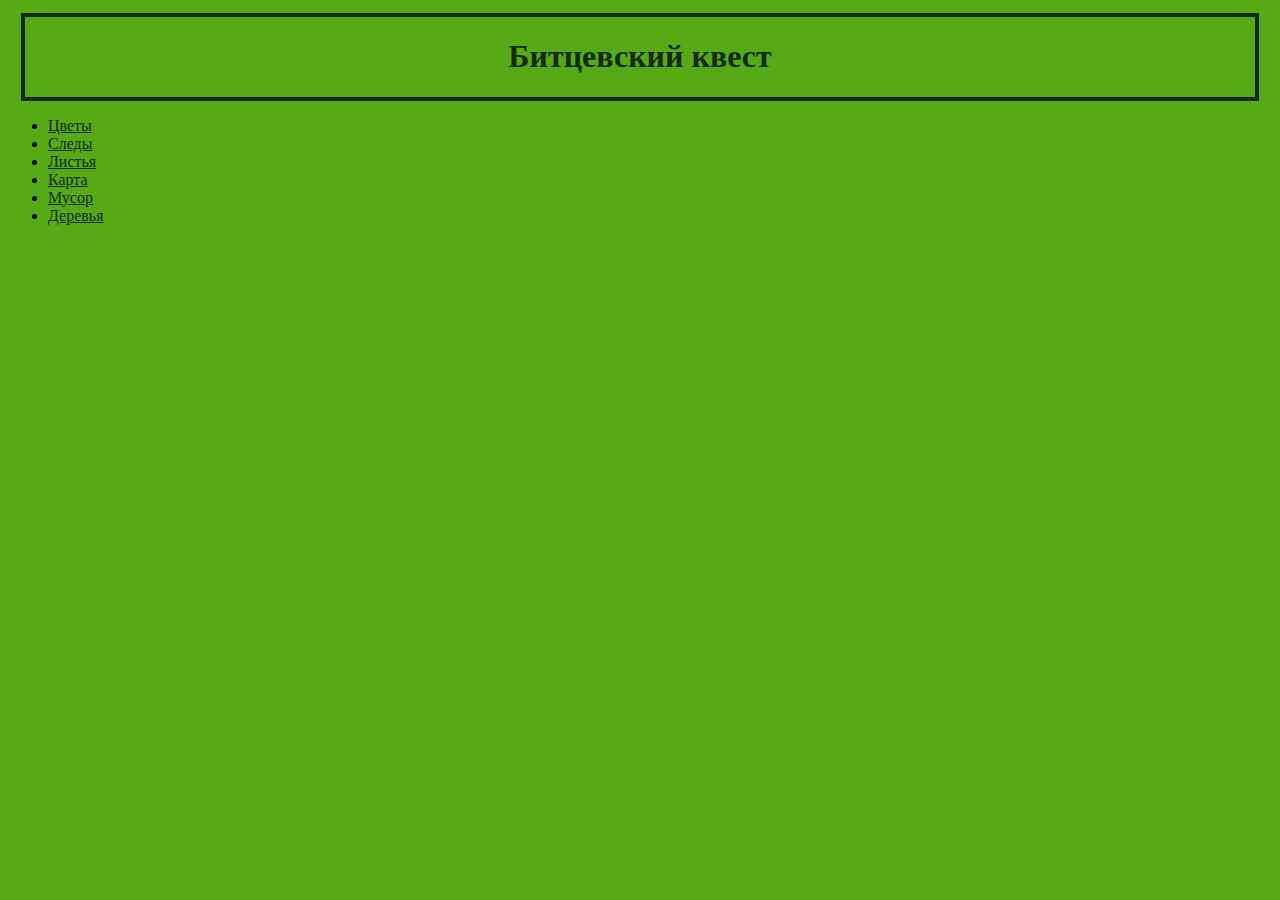
<file: index.html>
<!doctype html>

<html>
  <head>
    <meta charset="utf-8" />
    <link rel="stylesheet" href="style.css" />
    <title>Битцевский квест</title>
  </head>
  <body>
    <div class="header">
      <h1>Битцевский квест</h1>
    </div>
    <div class="content">
      <ul>
        <li>
          <a href="flowers.html">Цветы</a>
        </li>
        <li>
          <a href="footprints.html">Следы</a>
        </li>
        <li>
          <a href="leaves.html">Листья</a>
        </li>
        <li>
          <a href="map.html">Карта</a>
        </li>
        <li>
          <a href="trash.html">Мусор</a>
        </li>
        <li>
          <a href="trees.html">Деревья</a>
        </li>
      </ul>
    </div>
  </body>
</html>
</file>
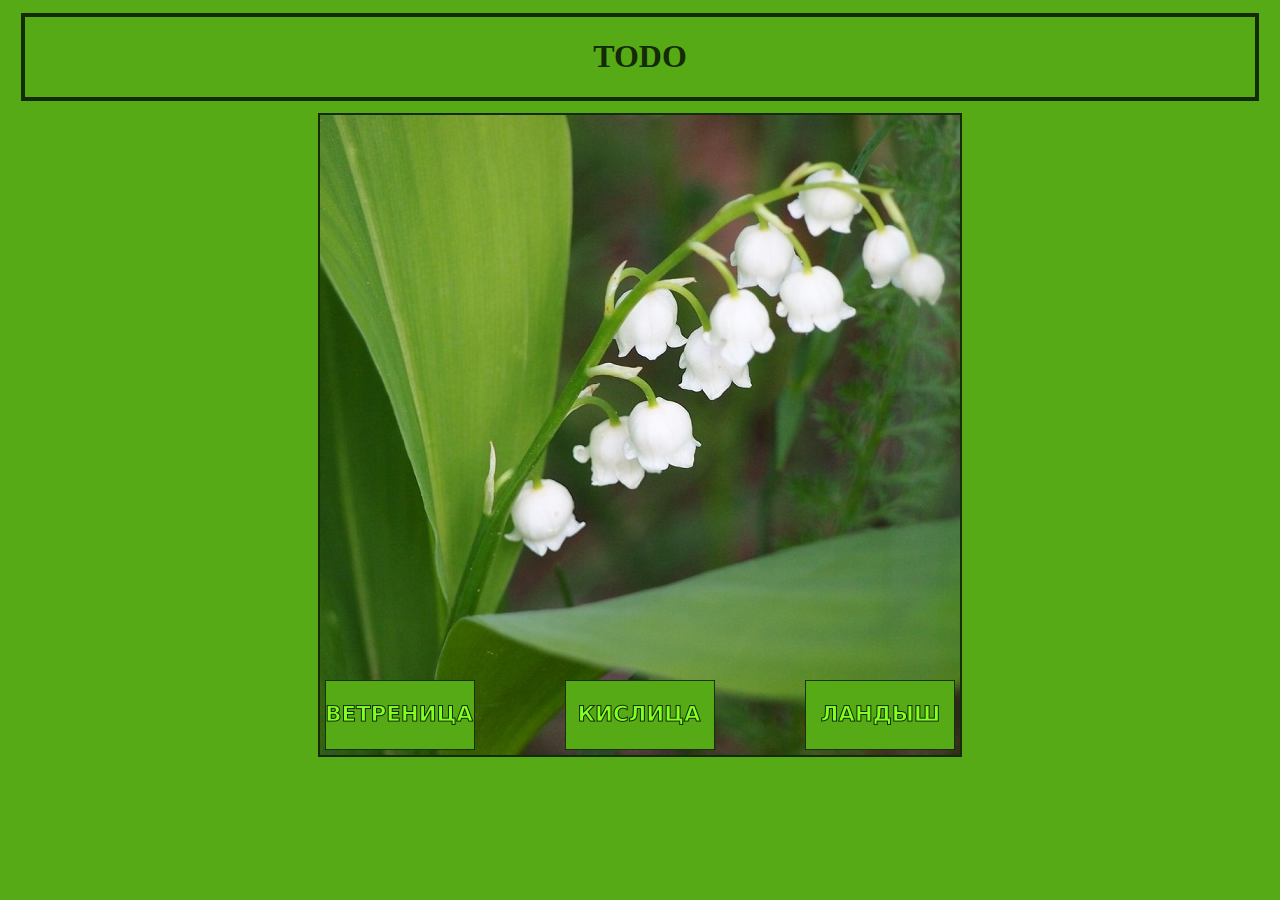
<file: flowers.html>
<!doctype html>

<html>
  <head>
    <meta charset="utf-8" />
    <link rel="stylesheet" href="style.css" />
    <title>TODO</title>
  </head>
  <body>
    <div class="header">
      <h1>TODO</h1>
    </div>
    <div class="content">
      <canvas id="flowers" width="640" height="640">
        Ваш браузер не поддерживает HTML5 - пожалуйста, обновите его!
      </canvas>
    </div>
    <script src="flowers.js" charset="utf-8"></script>
  </body>
</html>
</file>
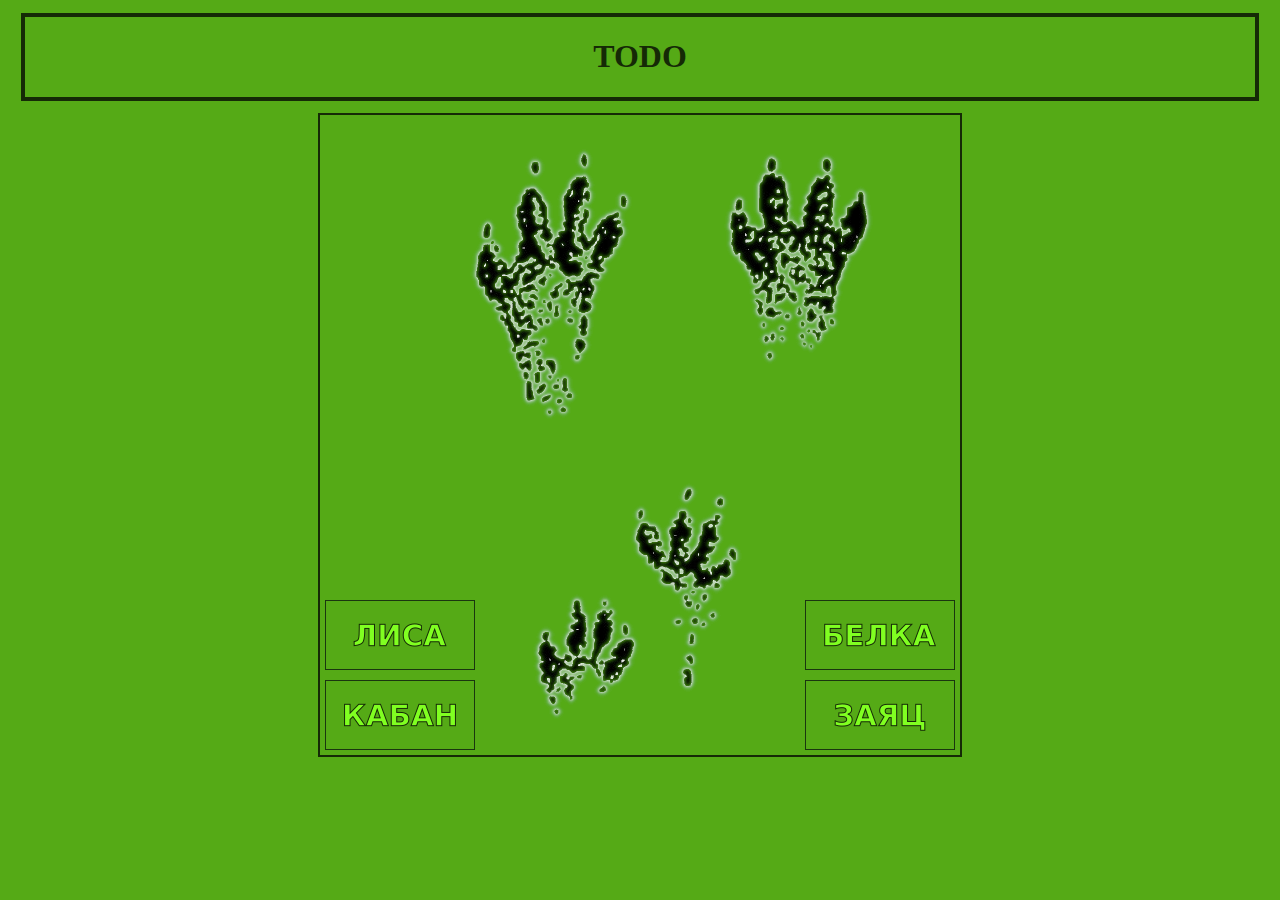
<file: footprints.html>
<!doctype html>

<html>
  <head>
    <meta charset="utf-8" />
    <link rel="stylesheet" href="style.css" />
    <title>TODO</title>
  </head>
  <body>
    <div class="header">
      <h1>TODO</h1>
    </div>
    <div class="content">
      <canvas id="footprints" width="640" height="640">
        Ваш браузер не поддерживает HTML5 - пожалуйста, обновите его!
      </canvas>
    </div>
    <script src="footprints.js" charset="utf-8"></script>
  </body>
</html>
</file>
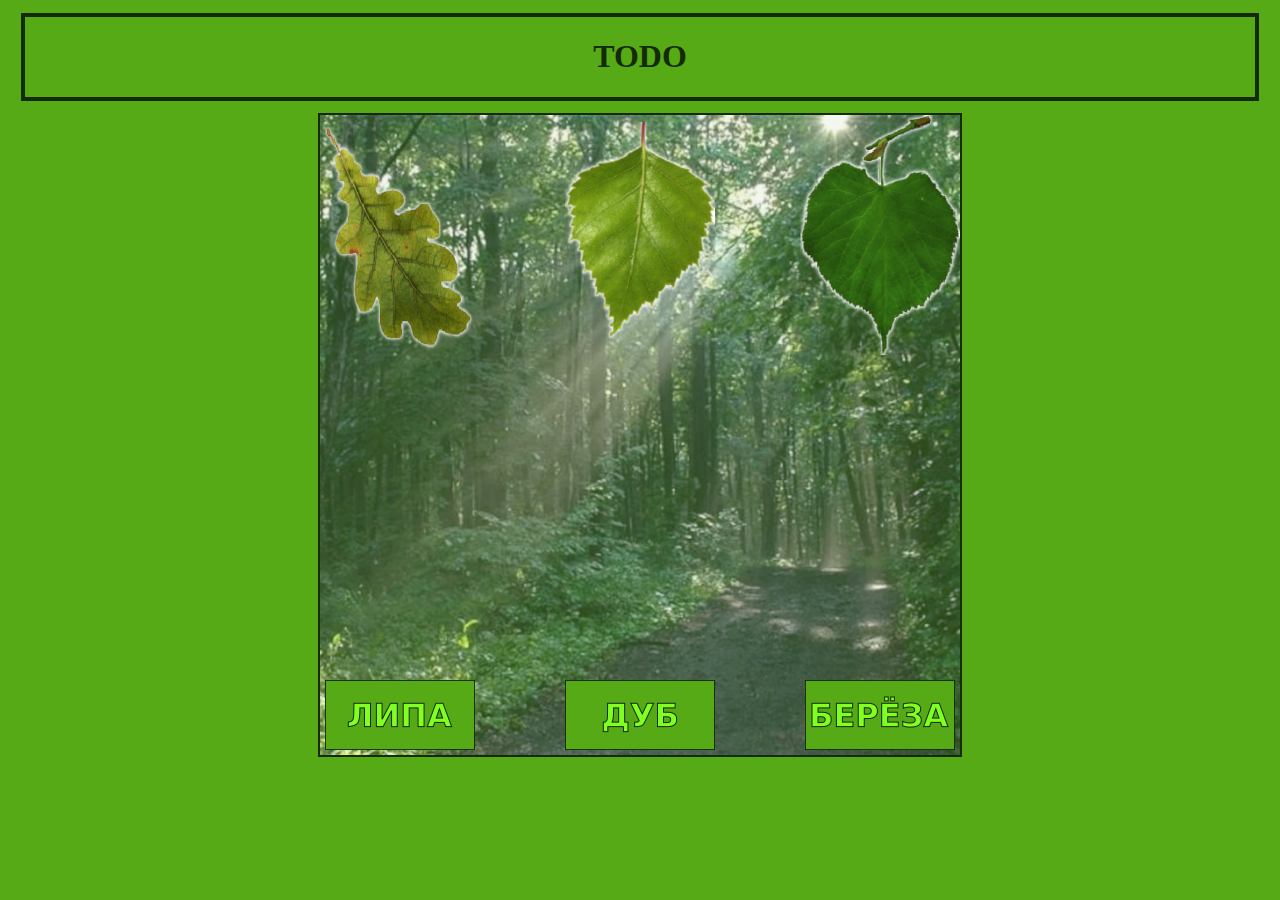
<file: leaves.html>
<!doctype html>

<html>
  <head>
    <meta charset="utf-8" />
    <link rel="stylesheet" href="style.css" />
    <title>TODO</title>
  </head>
  <body>
    <div class="header">
      <h1>TODO</h1>
    </div>
    <div class="content">
      <canvas id="leaves" width="640" height="640">
        Ваш браузер не поддерживает HTML5 - пожалуйста, обновите его!
      </canvas>
    </div>
    <script src="leaves.js" charset="utf-8"></script>
  </body>
</html>
</file>
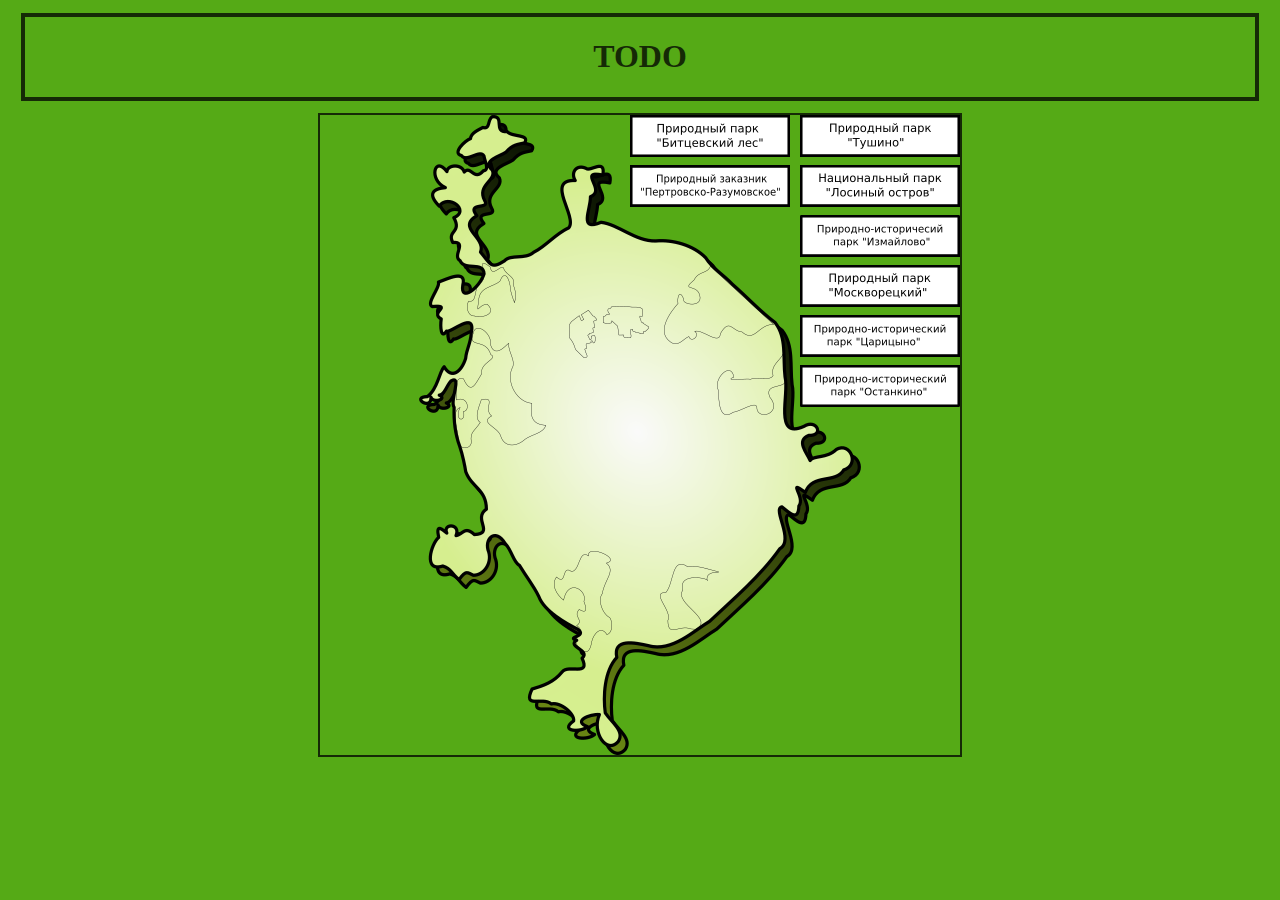
<file: map.html>
<!doctype html>

<html>
  <head>
    <meta charset="utf-8" />
    <link rel="stylesheet" href="style.css" />
    <title>TODO</title>
  </head>
  <body>
    <div class="header">
      <h1>TODO</h1>
    </div>
    <div class="content">
      <canvas id="map" width="640" height="640">
        Ваш браузер не поддерживает HTML5 - пожалуйста, обновите его!
      </canvas>
    </div>
    <script src="map.js" charset="utf-8"></script>
  </body>
</html>
</file>
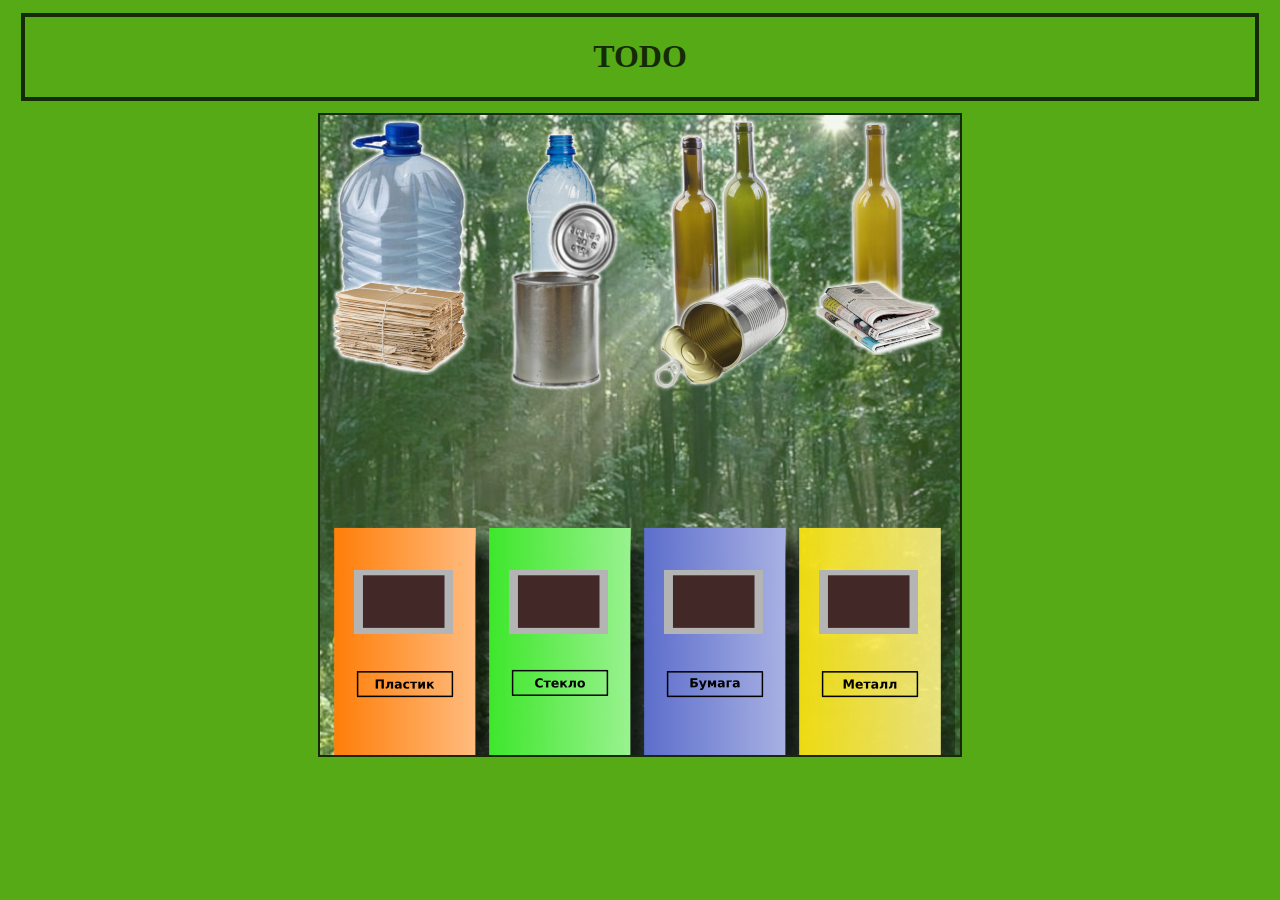
<file: trash.html>
<!doctype html>

<html>
  <head>
    <meta charset="utf-8" />
    <link rel="stylesheet" href="style.css" />
    <title>TODO</title>
  </head>
  <body>
    <div class="header">
      <h1>TODO</h1>
    </div>
    <div class="content">
      <canvas id="trash" width="640" height="640">
        Ваш браузер не поддерживает HTML5 - пожалуйста, обновите его!
      </canvas>
    </div>
    <script src="trash.js" charset="utf-8"></script>
  </body>
</html>
</file>
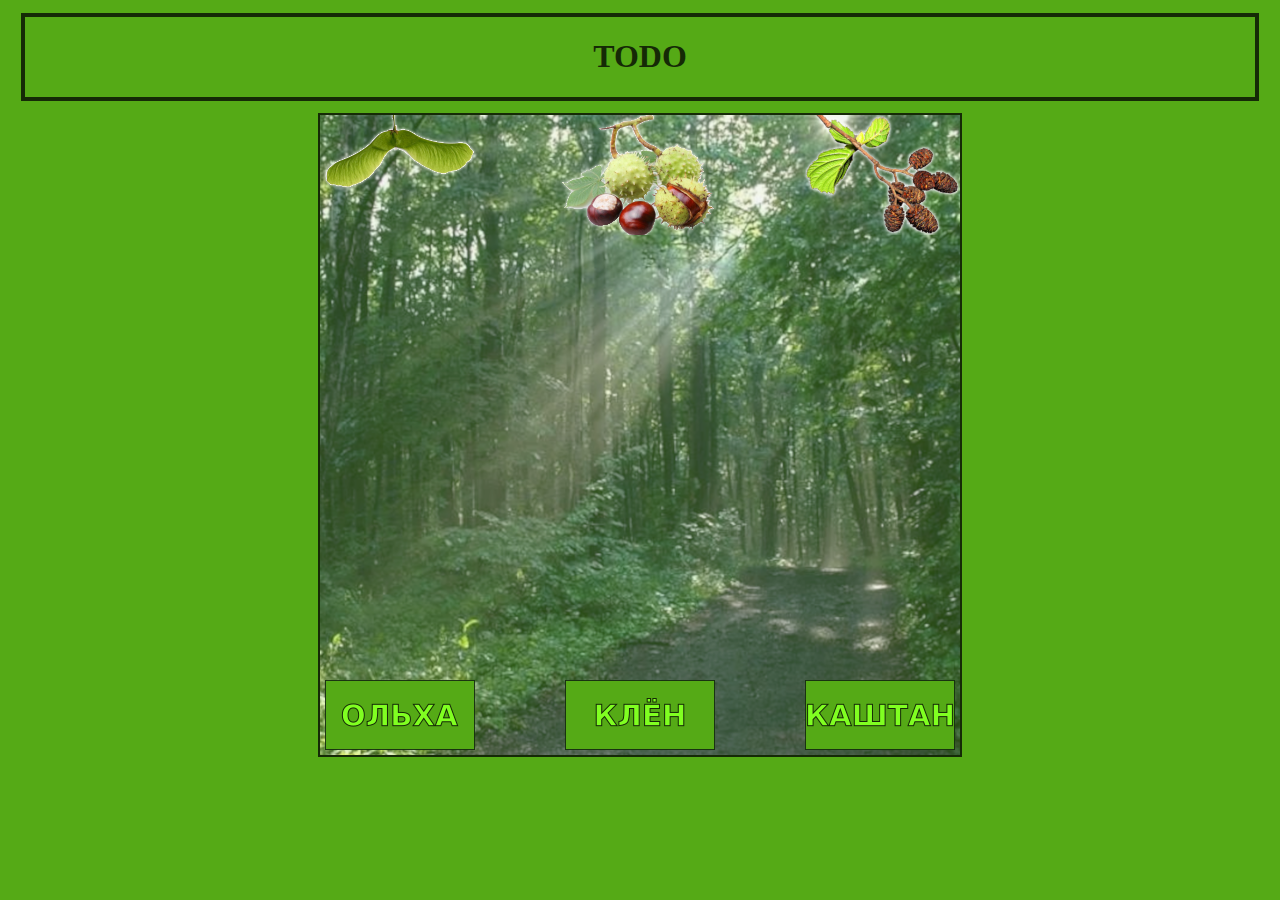
<file: trees.html>
<!doctype html>

<html>
  <head>
    <meta charset="utf-8" />
    <link rel="stylesheet" href="style.css" />
    <title>TODO</title>
  </head>
  <body>
    <div class="header">
      <h1>TODO</h1>
    </div>
    <div class="content">
      <canvas id="trees" width="640" height="640">
        Ваш браузер не поддерживает HTML5 - пожалуйста, обновите его!
      </canvas>
    </div>
    <script src="trees.js" charset="utf-8"></script>
  </body>
</html>
</file>
<file: style.css>
body {
  background-color: #55aa16;
}

div.header {
  border: 4px solid #152a06;
  margin: 1%;
}

h1 {
  text-align: center;
  color: #152a06;
}

canvas {
  background-image: url("forest.png");
  border: 2px solid #152a06;
  display: block;
  margin: auto;
}

#map {
  background-image: url("map.png");
}

a {
  color: #152a06;
}
</file>
